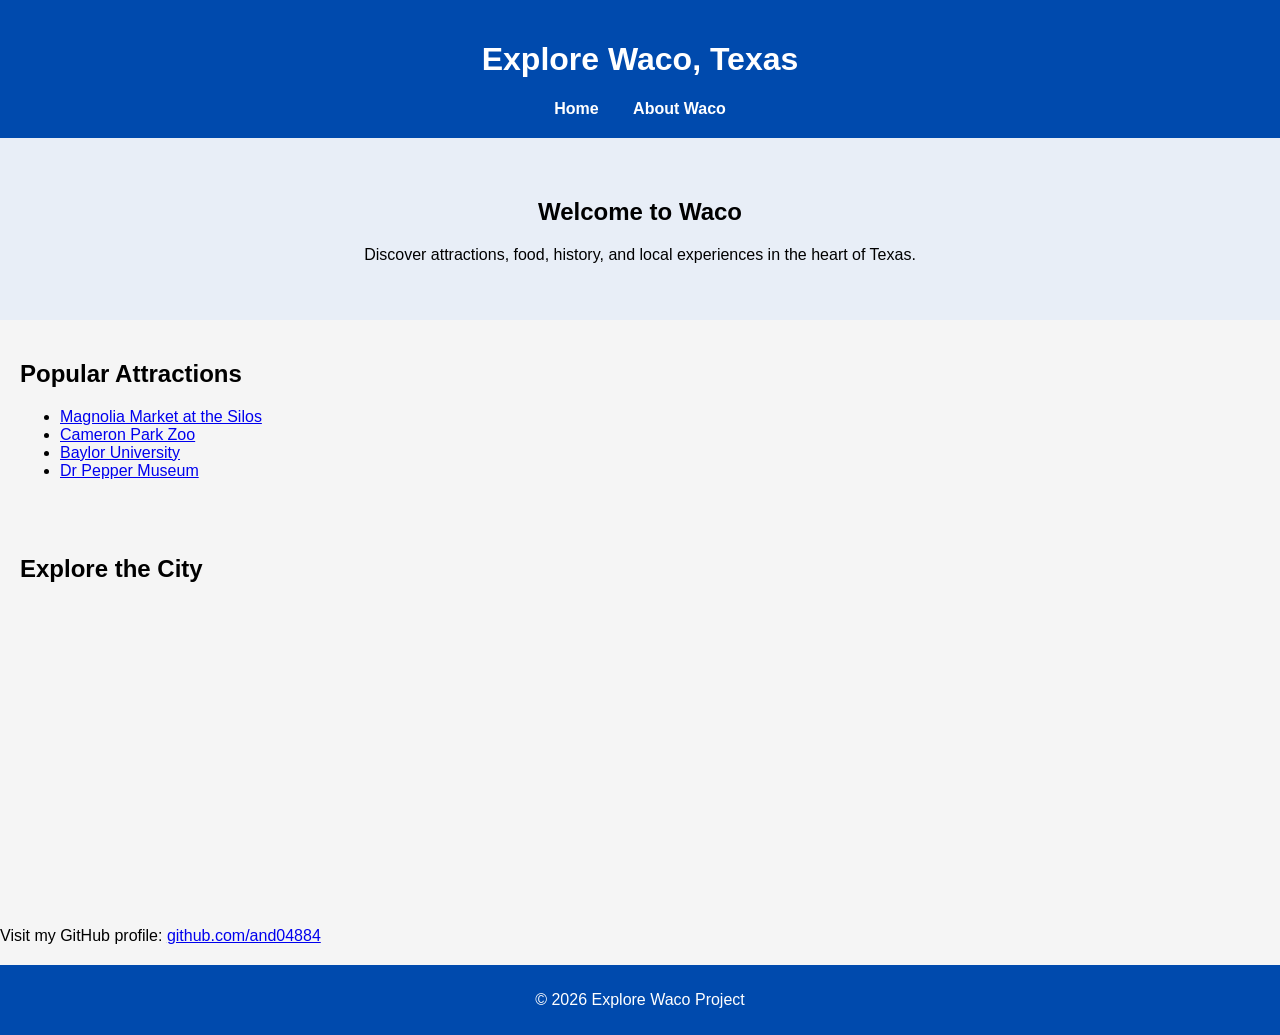
<file: index.html>
<!DOCTYPE html>
<html lang="en">
<head>
    <meta charset="UTF-8">
    <meta name="viewport" content="width=device-width, initial-scale=1.0">
    <title>Explore Waco, Texas</title>
    <link rel="stylesheet" href="style.css">
</head>
<body>

<header>
    <h1>Explore Waco, Texas</h1>
    <nav>
        <a href="index.html">Home</a>
        <a href="about.html">About Waco</a>
    </nav>
</header>

<section class="hero">
    <h2>Welcome to Waco</h2>
    <p>Discover attractions, food, history, and local experiences in the heart of Texas.</p>
</section>

<section class="attractions">
    <h2>Popular Attractions</h2>
    <ul>
        <li><a href="https://magnolia.com/pages/visit">Magnolia Market at the Silos</a></li>
        <li><a href="https://www.cameronparkzoo.com/">Cameron Park Zoo</a></li>
        <li><a href="https://www.baylor.edu/">Baylor University</a></li>
        <li><a href="https://drpeppermuseum.com/">Dr Pepper Museum</a></li>
    </ul>
</section>

<section class="map">
    <h2>Explore the City</h2>
    <iframe 
        src="https://authentictexas.com/wp-content/uploads/waco-sunset-river.jpg"
        width="100%" height="300" style="border:0;" allowfullscreen="">
    </iframe>
</section>
Visit my GitHub profile: 
        <a href="https://github.com/and04884" target="_blank">github.com/and04884</a>

<footer>
    <p>© 2026 Explore Waco Project</p>
</footer>

</body>
</html>
</file>
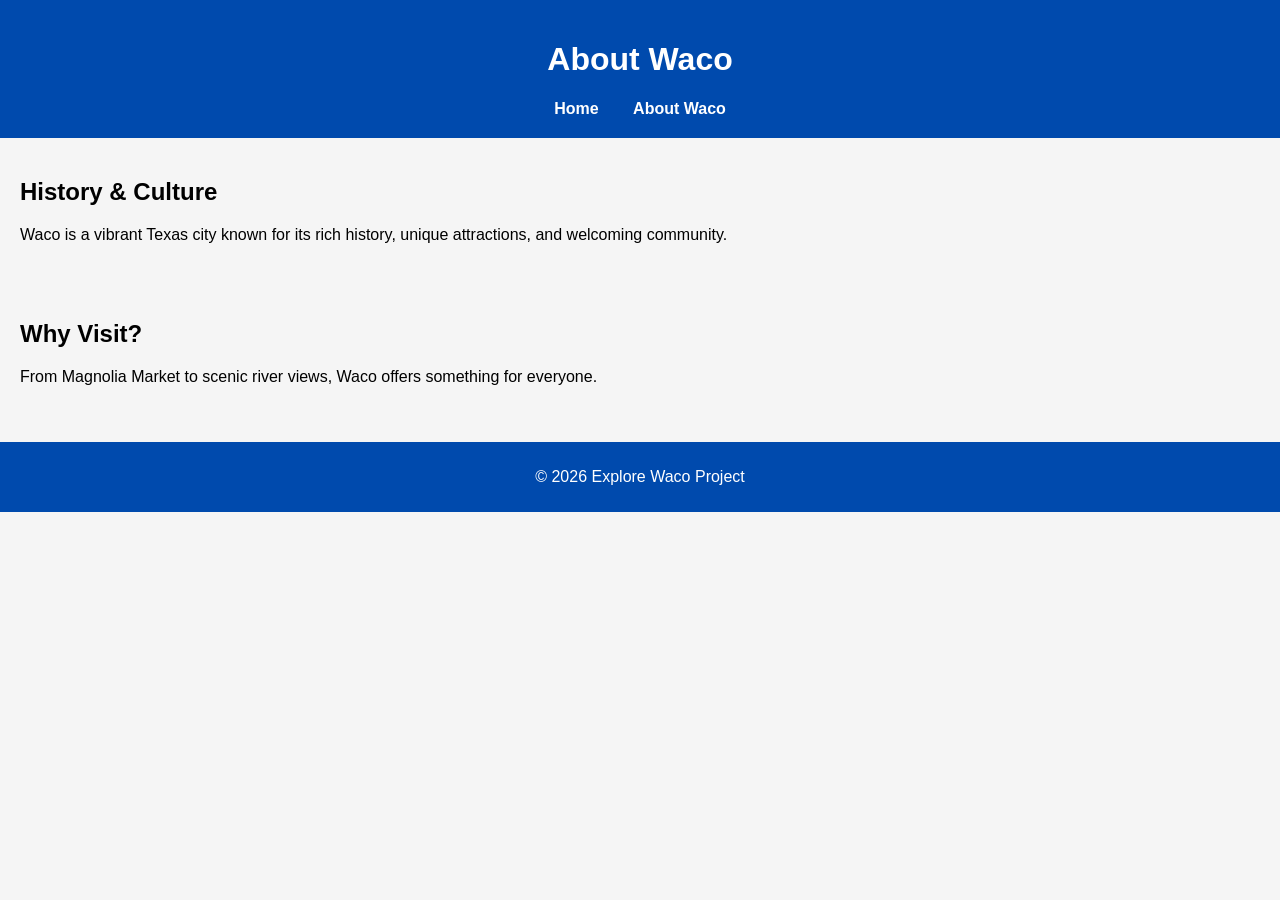
<file: about.html>
<!DOCTYPE html>
<html lang="en">
<head>
    <meta charset="UTF-8">
    <meta name="viewport" content="width=device-width, initial-scale=1.0">
    <title>About Waco</title>
    <link rel="stylesheet" href="style.css">
</head>
<body>

<header>
    <h1>About Waco</h1>
    <nav>
        <a href="index.html">Home</a>
        <a href="about.html">About Waco</a>
    </nav>
</header>

<section>
    <h2>History & Culture</h2>
    <p>Waco is a vibrant Texas city known for its rich history, unique attractions, and welcoming community.</p>
</section>

<section>
    <h2>Why Visit?</h2>
    <p>From Magnolia Market to scenic river views, Waco offers something for everyone.</p>
</section>

<footer>
    <p>© 2026 Explore Waco Project</p>
</footer>

</body>
</html>
</file>
<file: style.css>
body {
    font-family: Arial, sans-serif;
    margin: 0;
    padding: 0;
    background: #f5f5f5;
}

header {
    background: #004aad;
    color: white;
    padding: 20px;
    text-align: center;
}

nav a {
    color: white;
    margin: 0 15px;
    text-decoration: none;
    font-weight: bold;
}

.hero {
    background: #e8eef7;
    padding: 40px;
    text-align: center;
}

section {
    padding: 20px;
}

footer {
    background: #004aad;
    color: white;
    text-align: center;
    padding: 10px;
    margin-top: 20px;
}

@media (max-width: 600px) {
    nav a {
        display: block;
        margin: 10px 0;
    }
}
</file>
